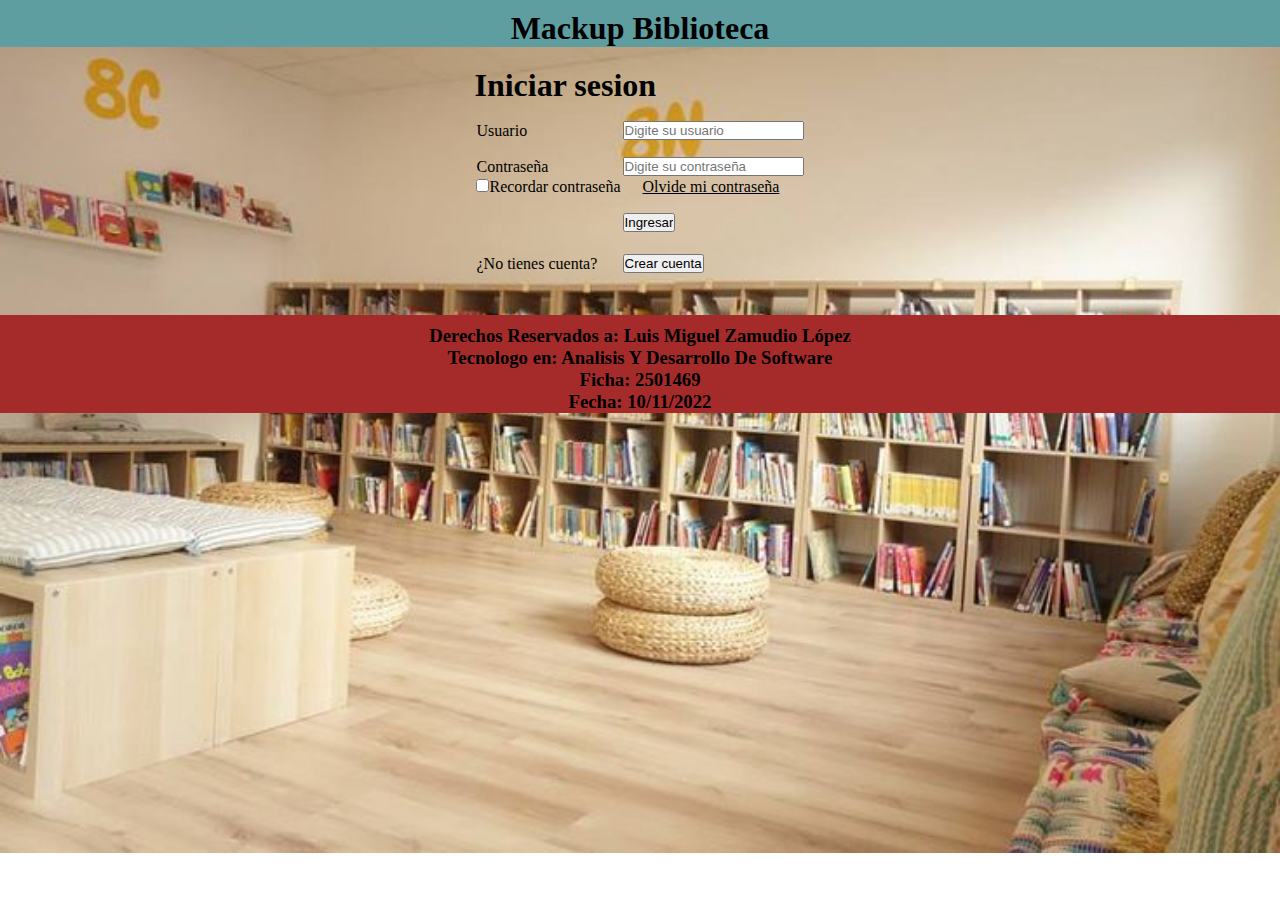
<file: index.html>
<!DOCTYPE html>
<html lang="en">

<head>
    <meta charset="UTF-8">
    <meta http-equiv="X-UA-Compatible" content="IE=edge">
    <meta name="viewport" content="width=device-width, initial-scale=1.0">
    <title>Inicio</title>
    <link rel="stylesheet" href="css/header.css">
    <link rel="stylesheet" href="css/footer.css">
    <link rel="stylesheet" href="css/configinicio.css">
</head>

<body>
    <header>
        <H1 id="header">Mackup Biblioteca</H1>
    </header>
    <div id="general">
        <div id="datos">
            <h1>Iniciar sesion</h1>
            <form action="" id="tabla">
                <table>
                    <tr>
                        <td class="espaciado">
                            <label for="">Usuario</label>
                        </td>
                        <td class="espaciado">
                            <input type="text" name="" id="" placeholder="Digite su usuario">
                        </td>
                    </tr>
                    <tr>
                        <td class="espaciado">
                            <label for="">Contraseña</label>
                        </td>
                        <td class="espaciado">
                            <input type="password" name="" id="" placeholder="Digite su contraseña">
                        </td>
                    </tr>
                    <Tr>
                        <td>
                            <input type="checkbox" name="" id="">Recordar contraseña
                        </td>
                        <td>
                            <label id="olvidar" for="">Olvide mi contraseña</label>
                        </td>
                    </Tr>
                    <tr>
                        <td class="espaciado"></td>
                        <td class="espaciado">
                            <a href="libros/Crear Libros.html"><input type="button" value="Ingresar"></a>
                        </td>
                    </tr>
                    <tr>
                        <td class="registro">
                            <label for="">¿No tienes cuenta?</label>
                        </td>
                        <td class="registro">
                            <input type="submit" value="Crear cuenta">
                        </td>
                    </tr>
                </table>
            </form>
        </div>
    </div>

    <footer>
        <h3>Derechos Reservados a: Luis Miguel Zamudio López</h3>
        <h3>Tecnologo en: Analisis Y Desarrollo De Software</h3>
        <h3>Ficha: 2501469</h3>
        <h3>Fecha: 10/11/2022</h3>
    </footer>
</body>

</html>
</file>
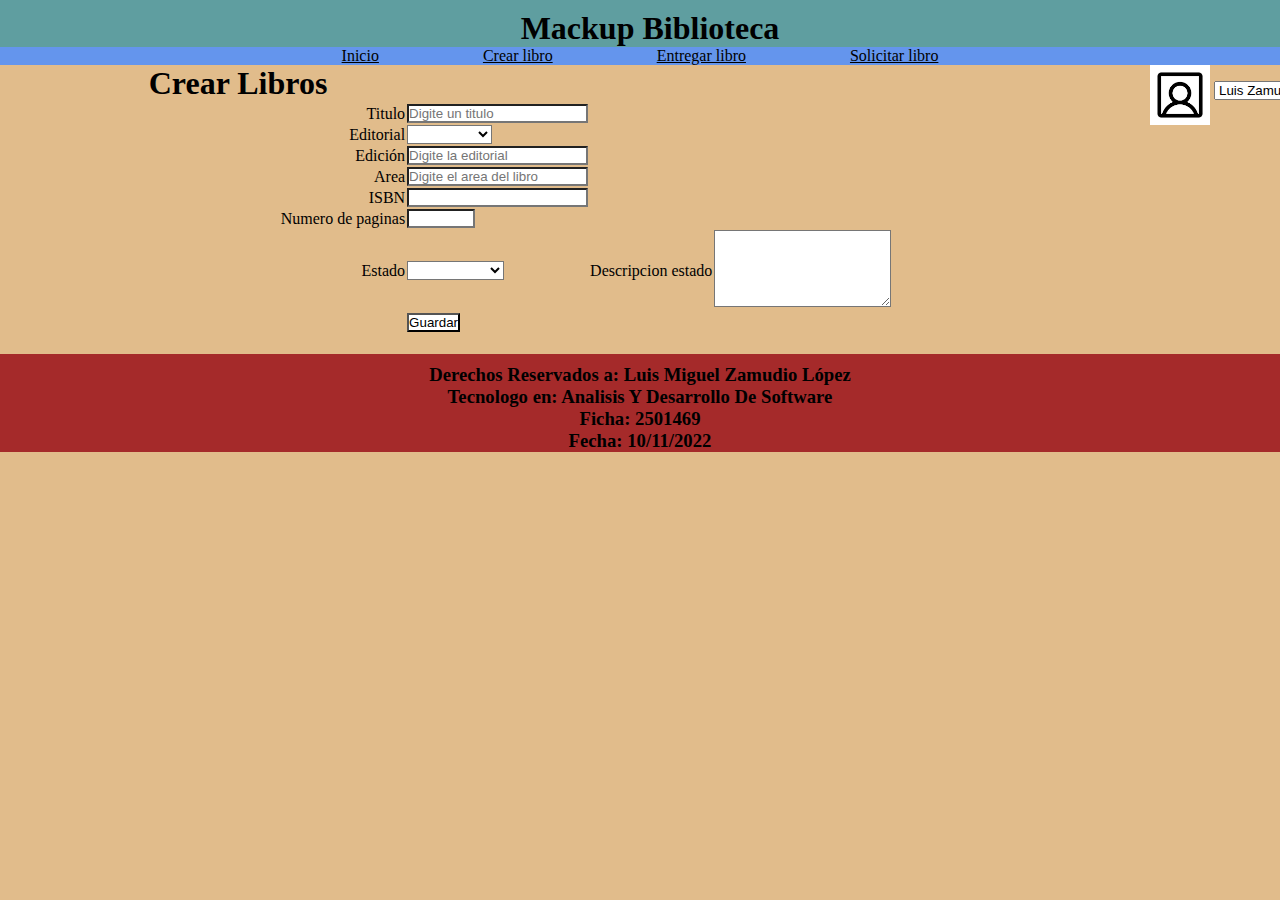
<file: libros/Crear Libros.html>
<!DOCTYPE html>
<html lang="en">

<head>
    <meta charset="UTF-8">
    <meta http-equiv="X-UA-Compatible" content="IE=edge">
    <meta name="viewport" content="width=device-width, initial-scale=1.0">
    <title>Crear Libros</title>
    <link rel="stylesheet" href="../css/config.css">
    <link rel="stylesheet" href="../css/header.css">
    <link rel="stylesheet" href="../css/footer.css">
    <link rel="stylesheet" href="../css/navegacion.css">
</head>

<body>
    <header>
        <H1 id="header">Mackup Biblioteca</H1>
    </header>
    <div id="navegacion">
        <nav>
            <a href="../index.html">Inicio</a>
            <a href="#">Crear libro</a>
            <a href="../libros/Entregar Libros.html">Entregar libro</a>
            <a href="../libros/Solicitar libros.html">Solicitar libro</a>
        </nav>
    </div>
    <div class="general">
        <div class="sesion">
            <input type="image" src="../img/icono inicio sesion.png" alt="" height="60px">
            <select name="" id="cierresesion">
                <option value="">Luis Zamudio</option>
                <option value="">Cerrar sesion</option>
            </select>
        </div>
        <div class="tabla">
            <h1>Crear Libros</h1>
            <form class="centrar">
                <table>
                    <!-- FILA 1 -->
                    <tr>
                        <td class="columna1">
                            <label for="">Titulo</label>
                        </td>
                        <td>
                            <input type="text" name="" id="fondo" placeholder="Digite un titulo"">
                        </td>
                    </tr>
                    <!-- FILA 2 -->
                    <tr>
                        <td class="columna1">
                            <label for="">Editorial</label>
                        </td>
                        <td>
                            <select name="" id="fondo">
                                <option value=""></option>
                                <option value="">Akantilado</option>
                                <option value="">Agular</option>
                                <option value="">Akar</option>
                                <option value="">Alba</option>
                                <option value="">Alianza</option>
                            </select>
                        </td>
                    </tr>
                    <!-- FILA 3 -->
                    <tr>
                        <td class="columna1">
                            <label for="">Edición</label>
                        </td>
                        <td>
                            <input type="text" name="" id="fondo" placeholder="Digite la editorial">
                        </td>
                    </tr>
                    <!-- FILA 4 -->
                    <tr>
                        <td class="columna1">
                            <label for="">Area</label>
                        </td>
                        <td>
                            <input type="text" name="" id="fondo" placeholder="Digite el area del libro">
                        </td>
                    </tr>
                    <!-- FILA 5 -->
                    <tr>
                        <td class="columna1">
                            <label for="">ISBN</label>
                        </td>
                        <td>
                            <input type="text" name="" id="fondo">
                        </td>
                    </tr>
                    <!-- FILA 6 -->
                    <tr>
                        <td class="columna1">
                            <label for="">Numero de paginas</label>
                        </td>
                        <td>
                            <input type="number" name="" id="fondo" min="28" max="3000" step="10">
                        </td>
                    </tr>
                    <!-- FILA 7 -->
                    <tr>
                        <td class="columna1">
                            <label for="">Estado</label>
                        </td>
                        <td>
                            <Select id="fondo">
                                <option value=""></option>
                                <option value="">Buen estado</option>
                                <option value="">Mal estado</option>
                            </Select>
                        </td>
                        <td>
                            <label for="">Descripcion estado</label>
                        </td>
                        <td>
                            <textarea name="" id="fondo" cols="20" rows="5"></textarea>
                        </td>
                    </tr>
                    <tr>
                        <td></td>
                        <td>
                          <input id="fondo" type="submit" value="Guardar">
                        </td>
                    </tr>
                </table>
            </form>
        </div>
    </div>
    <footer>
        <h3>Derechos Reservados a: Luis Miguel Zamudio López</h3>
        <h3>Tecnologo en: Analisis Y Desarrollo De Software</h3>
        <h3>Ficha: 2501469</h3>
        <h3>Fecha: 10/11/2022</h3>
    </footer>
</body>

</html>
</file>
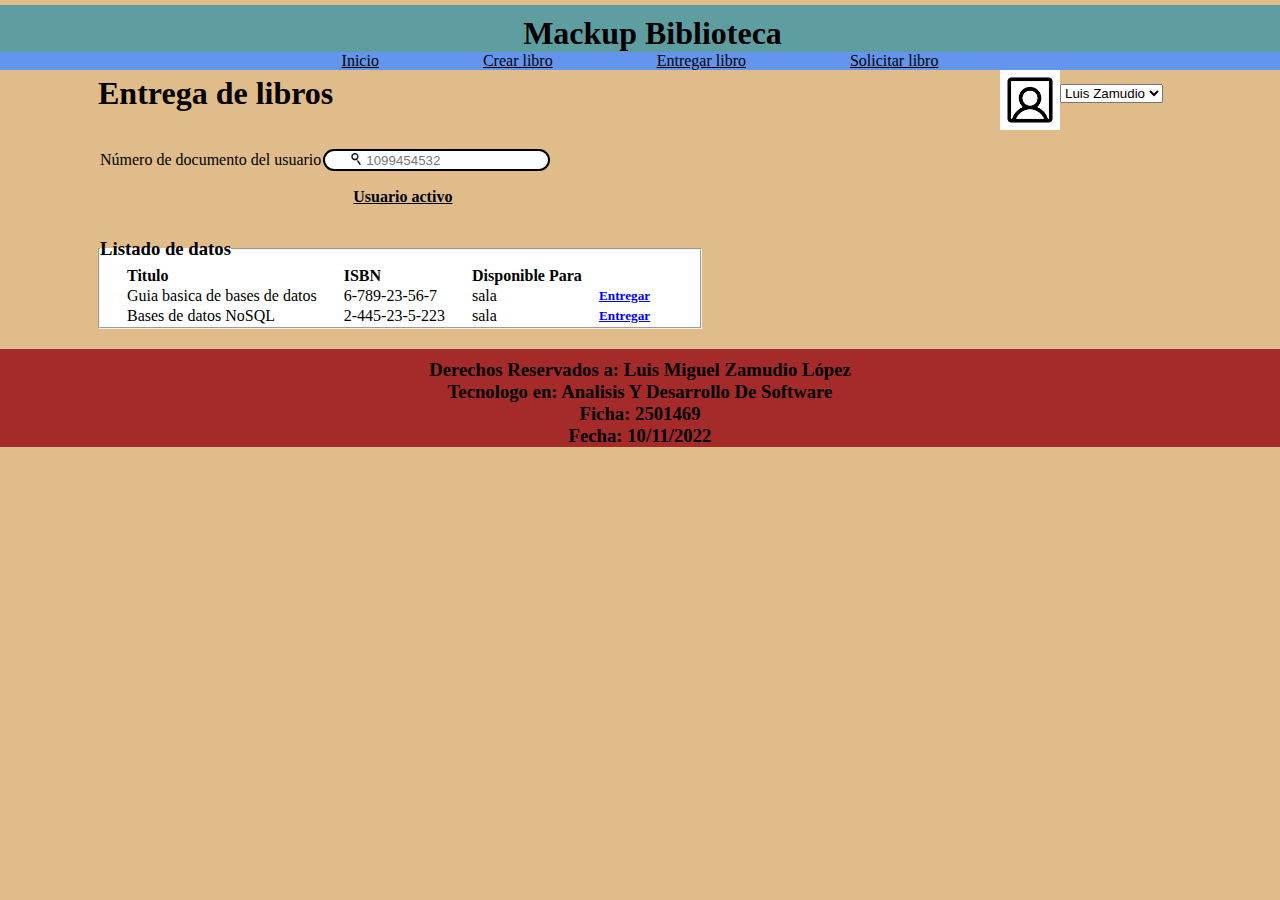
<file: libros/Entregar Libros.html>
<!DOCTYPE html>
<html lang="en">

<head>
    <meta charset="UTF-8">
    <meta http-equiv="X-UA-Compatible" content="IE=edge">
    <meta name="viewport" content="width=device-width, initial-scale=1.0">
    <title>Entregar Libros</title>
    <link rel="stylesheet" href="../css/config2.css">
    <link rel="stylesheet" href="../css/configH.css">
    <link rel="stylesheet" href="../css/header.css">
    <link rel="stylesheet" href="../css/footer.css">
    <link rel="stylesheet" href="../css/navegacion.css">
</head>

<body>
    <header>
        <H1 id="header">Mackup Biblioteca</H1>
    </header>
    <div id="navegacion">
        <nav>
            <a href="../index.html">Inicio</a>
            <a href="../libros/Crear Libros.html">Crear libro</a>
            <a href="#">Entregar libro</a>
            <a href="../libros/Solicitar libros.html">Solicitar libro</a>
        </nav>
    </div>
    <div class="divgen">
        <div class="sesion">
            <input type="image" src="../img/icono inicio sesion.png" alt="" height="60px">
            <select name="" id="cierresesion">
                <option value="">Luis Zamudio</option>
                <option value="">Cerrar sesion</option>
            </select>
        </div>
        <div class="Table">
            <h1>Entrega de libros</h1>
            <!-- Barra De Busqueda -->
            <form class="general">
                <table>
                    <tr>
                        <td>
                            <label for="">Número de documento del usuario</label>
                        </td>
                        <td class="columna2">
                            <input type="image" src="../img/img.png" alt="" height="12px">
                            <input type="text" name="" id="borde" placeholder="1099454532">
                        </td>
                    </tr>
                    <tr>
                        <td></td>
                        <td>
                            <h4 id="subrayar">Usuario activo</h4>
                        </td>
                    </tr>
                </table>
            </form>
            <!-- Listado de libros -->
            <fieldset>
                <legend><h3>Listado de datos</h3></legend>
                <form class="secundario">
                    <table>
                        <tr>
                            <td>
                                <label for="">
                                    <h4>Titulo</h4>
                                </label>
                            </td>
                            <td>
                                <label for="">
                                    <h4>ISBN</h4>
                                </label>
                            </td>
                            <td colspan="2">
                                <label for="">
                                    <h4>Disponible Para</h4>
                                </label>
                            </td>
                        </tr>

                        <tr class="segundo">
                            <td>
                                <label for="">Guia basica de bases de datos</label>
                            </td>
                            <td>
                                <label for="">6-789-23-56-7</label>
                            </td>
                            <td>
                                <label for="">sala</label>
                            </td>
                            <td>
                                <label for="">
                                    <h5>Entregar</h5>
                                </label>
                            </td>
                        </tr>

                        <tr>
                            <td>
                                <label for="">Bases de datos NoSQL</label>
                            </td>
                            <td>
                                <label for="">2-445-23-5-223</label>
                            </td>
                            <td>
                                <label for="">sala</label>
                            </td>
                            <td>
                                <label for="">
                                    <h5>Entregar</h5>
                                </label>
                            </td>
                        </tr>
                    </table>
                </form>
            </fieldset>
        </div>
    </div>
    <footer>
        <h3>Derechos Reservados a: Luis Miguel Zamudio López</h3>
        <h3>Tecnologo en: Analisis Y Desarrollo De Software</h3>
        <h3>Ficha: 2501469</h3>
        <h3>Fecha: 10/11/2022</h3>
    </footer>
    </div>
</body>

</html>
</file>
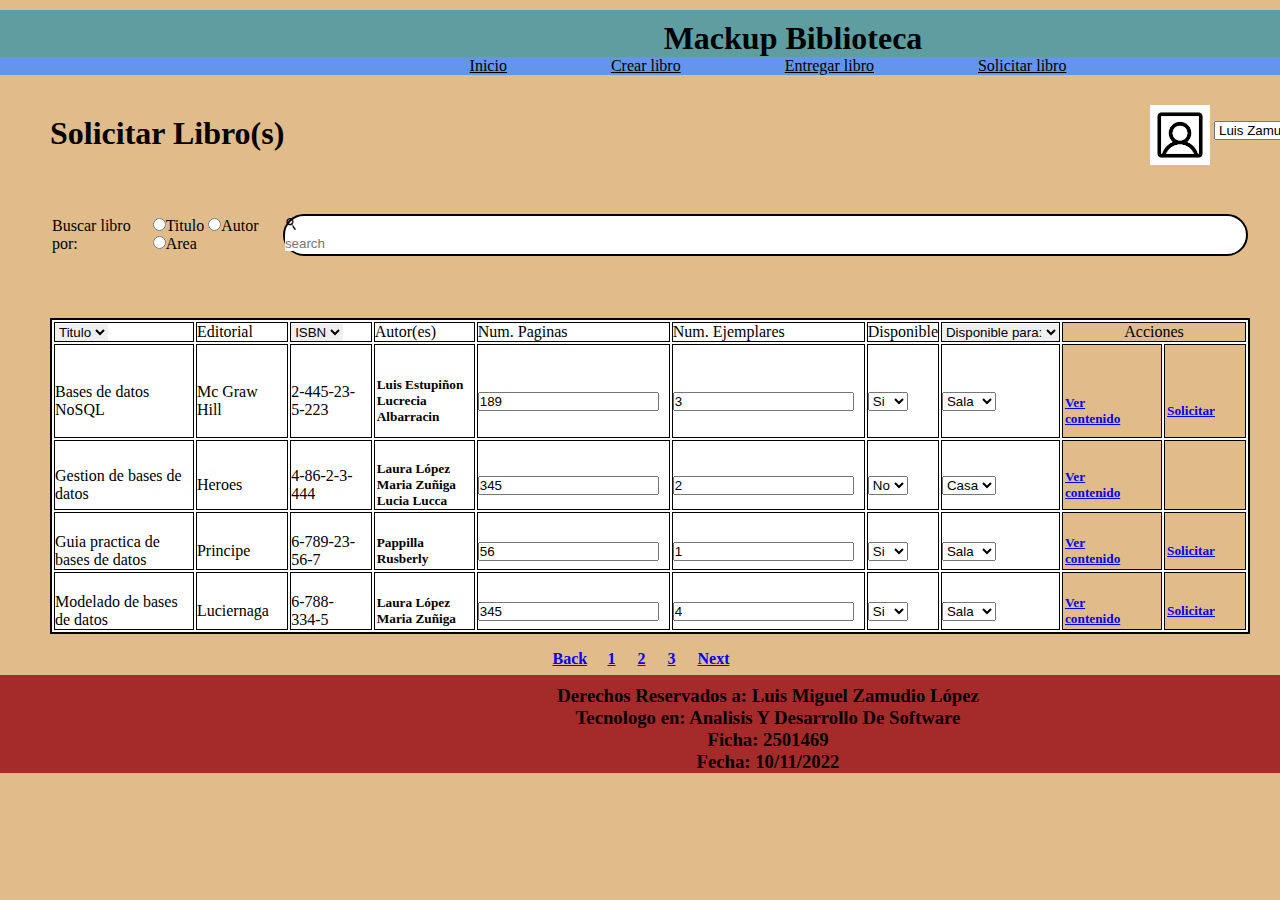
<file: libros/Solicitar libros.html>
<!DOCTYPE html>
<html lang="en">

<head>
    <meta charset="UTF-8">
    <meta http-equiv="X-UA-Compatible" content="IE=edge">
    <meta name="viewport" content="width=device-width, initial-scale=1.0">
    <title>Solicitar Libros</title>
    <link rel="stylesheet" href="../css/configsolicitarlibros.css">
</head>

<body>
    <header>
        <H1 id="header">Mackup Biblioteca</H1>
    </header>
    <div id="navegacion">
        <nav>
            <a href="../index.html">Inicio</a>
            <a href="../libros/Crear Libros.html">Crear libro</a>
            <a href="../libros/Entregar Libros.html">Entregar libro</a>
            <a href="#">Solicitar libro</a>
        </nav>
    </div>
    <div class="general">
        <div class="sesion">
            <input type="image" src="../img/icono inicio sesion.png" alt="" height="60px">
            <select name="" id="cierresesion">
                <option value="">Luis Zamudio</option>
                <option value="">Cerrar sesion</option>
            </select>
        </div>

        <div class="tabla">
            <H1>Solicitar Libro(s)</H1>
            <!-- Tabla 1 barra de busqueda -->
            <form action="">
                <table class="busquedas">
                    <Tr>
                        <td class="barra">
                            <label for="">Buscar libro por:</label>
                        </td>
                        <td class="barra">
                            <input type="radio" name="Datos" id="Especificos">Titulo
                            <input type="radio" name="Datos" id="Especificos">Autor
                            <input type="radio" name="Datos" id="Especificos">Area
                        </td>
                        <td class="barrabusqueda">
                            <input type="image" src="../img/img.png" alt="" height="12px">
                            <input type="text" name="" id="orilla" placeholder="search" size="116px">
                        </td>
                    </Tr>
                </table>
            </form>
            <!-- Tabla 2 datos  -->
            <form action="">
                <table class="datos" border="2px" bordercolor="black">
                    <!-- fila 1 -->
                    <tr>
                        <td>
                            <select name="" id="desplegable">
                                <option value="">Titulo</option>
                            </select>
                        </td>
                        <td>
                            <label for="">Editorial</label>
                        </td>
                        <td>
                            <select name="" id="desplegable">
                                <option value=> ISBN </option>
                            </select>
                        </td>
                        <td>
                            <label for="">Autor(es)</label>
                        </td>
                        <td>
                            <label for="">Num. Paginas</label>
                        </td>
                        <td>
                            <label for="">Num. Ejemplares</label>
                        </td>
                        <td>
                            <label for="">Disponible</label>
                        </td>
                        <td>
                            <select name="" id="desplegable">
                                <option value="">Disponible para:</option>
                            </select>
                        </td>
                        <td class="sinrelleno" id="acciones" colspan="2">
                            <label for="">Acciones</label>
                        </td>
                    </tr>
                    <!-- fila 2 -->
                    <tr class="esquema" rowspan="2">
                        <td>
                            <label for="">Bases de datos NoSQL</label>
                        </td>
                        <td>
                            <label for="">Mc Graw Hill</label>
                        </td>
                        <td>
                            <label for="">2-445-23-5-223</label>
                        </td>
                        <td>
                            <label for="">
                                <h5>Luis Estupiñon</h5>
                                <h5>Lucrecia Albarracin</h5>
                            </label>

                        </td>
                        <td>
                            <input type="number" name="" id="" value="189" step="10">
                        </td>
                        <td>
                            <input type="number" name="" id="" value="3" step="10">
                        </td>
                        <td>
                            <select name="" id="">
                                <option value="">Si</option>
                                <option value="">No</option>
                            </select>
                        </td>
                        <td>
                            <select name="" id="">
                                <option value="">Sala</option>
                                <option value="">Casa</option>
                            </select>
                        </td>
                        <td class="sinrelleno">
                            <h5 id="solo">Ver contenido</h5>
                        </td>
                        <td class="sinrelleno">
                            <h5 id="solo">Solicitar</h5>
                        </td>
                    </tr>
                    <!-- fila 3 -->
                    <tr class="esquema" rowspan="3">
                        <td>
                            <label for="">Gestion de bases de datos</label>
                        </td>
                        <td>
                            <label for="">Heroes</label>
                        </td>
                        <td>
                            <label for="">4-86-2-3-444</label>
                        </td>
                        <td>
                            <label for="">
                                <h5>Laura López</h5>
                                <h5>Maria Zuñiga</h5>
                                <h5>Lucia Lucca</h5>
                            </label>
                        </td>
                        <td>
                            <input type="number" name="" id="" value="345" step="10">
                        </td>
                        <td>
                            <input type="number" name="" id="" value="2" step="10">
                        </td>
                        <td>
                            <select name="" id="">
                                <option value="">No</option>
                                <option value="">Si</option>
                            </select>
                        </td>
                        <td>
                            <select name="" id="">
                                <option value="">Casa</option>
                                <option value="">Sala</option>
                            </select>
                        </td>
                        <td class="sinrelleno">
                            <h5 class="resalto">Ver contenido</h5>
                        </td>
                        <td class="sinrelleno"></td>
                    </tr>
                    <!-- fila 4 -->
                    <tr class="esquema">
                        <td>
                            <label for="">Guia practica de bases de datos</label>
                        </td>
                        <td>
                            <label for="">Principe</label>
                        </td>
                        <td>
                            <label for="">6-789-23-56-7</label>
                        </td>
                        <td>
                            <label for="">
                                <h5>Pappilla Rusberly</h5>
                            </label>
                        </td>
                        <td>
                            <input type="number" name="" id="" value="56" step="10">
                        </td>
                        <td>
                            <input type="number" name="" id="" value="1" step="10">
                        </td>
                        <td>
                            <select name="" id="">
                                <option value="">Si</option>
                                <option value="">No</option>
                            </select>
                        </td>
                        <td>
                            <select name="" id="">
                                <option value="">Sala</option>
                                <option value="">Casa</option>
                            </select>
                        </td>
                        <td class="sinrelleno">
                            <h5 class="resalto">Ver contenido</h5>
                        </td>
                        <td class="sinrelleno">
                            <h5 class="resalto">Solicitar</h5>
                        </td>
                    </tr>
                    <!-- fila 5 -->
                    <tr class="esquema" rowspan="2">
                        <td>
                            <label for="">Modelado de bases de datos</label>
                        </td>
                        <td>
                            <label for="">Luciernaga</label>
                        </td>
                        <td>
                            <label for="">6-788-334-5</label>
                        </td>
                        <td>
                            <label for="">
                                <h5>Laura López</h5>
                                <h5>Maria Zuñiga</h5>
                            </label>
                        </td>
                        <td>
                            <input type="number" name="" id="" value="345" step="10">
                        </td>
                        <td>
                            <input type="number" name="" id="" value="4" step="10">
                        </td>
                        <td>
                            <select name="" id="">
                                <option value="">Si</option>
                                <option value="">No</option>
                            </select>
                        </td>
                        <td>
                            <select name="" id="">
                                <option value="">Sala</option>
                                <option value="">Casa</option>
                            </select>
                        </td>
                        <td class="sinrelleno">
                            <h5 class="resalto">Ver contenido</h5>
                        </td>
                        <td class="sinrelleno">
                            <h5 class="resalto">Solicitar</h5>
                        </td>
                    </tr>
                </table>
            </form>
        </div>
        <!-- Tabla 3 de acciones -->
        <div class="tablatres">
            <form action="">
                <table>





                </table>
            </form>
        </div>
        <div id="numeracion">
            <div>
                <h4 class="resalto">Back</h4>
            </div>
            <div>
                <h4 class="resalto">1</h4>
            </div>
            <div>
                <h4 class="resalto">2</h4>
            </div>
            <div>
                <h4 class="resalto">3</h4>
            </div>
            <div>
                <h4 class="resalto">Next</h4>
            </div>
        </div>
    </div>
    <footer>
        <h3>Derechos Reservados a: Luis Miguel Zamudio López</h3>
        <h3>Tecnologo en: Analisis Y Desarrollo De Software</h3>
        <h3>Ficha: 2501469</h3>
        <h3>Fecha: 10/11/2022</h3>
    </footer>
</body>

</html>
</file>
<file: css/header.css>
header{
    background-color: cadetblue;
    text-align: center;
    height: auto;
    width: 100%;
}
#header{
    color: black;
    padding-top: 10px;
}
</file>
<file: css/footer.css>
*{
    padding: 0;
    margin: 0;
}
footer{
    background-color: brown;
    text-align: center;
    height: auto;
    padding-top: 10px;
    margin-top: 20px;
    width: 100%;
}
</file>
<file: css/configinicio.css>
*{
    margin: 0px;
    padding: 0px;
}
#general{
    justify-content: center;
    display: grid;
}
#datos{
    margin: 20px;
}
.espaciado{
    padding-top: 15px;
}
body{
    background-image: url("../img/fondo\ biblioteca.jpg");
    background-repeat: no-repeat;
    background-size:  100%;
}
#olvidar{
    text-decoration: underline;
    padding-left: 20px;
}
.registro{
    padding-top: 20px;
}
</file>
<file: css/config.css>
.columna1{
    text-align: right;
}
.centrar{
    position: relative;
    left: 150px;
}
h1{
    padding-left: 20px;
}
.general{
    display: grid;
    grid-template-columns: auto auto;
    width: 1000px;
}
.sesion{
    position: relative;
    left: 1150px;
    height: 70px;
    width: 170px;
}
.tabla{
    position: relative;
    right: 149px;
}
#cierresesion{
    position: relative;
    bottom: 30px;
}
body{
    background-color: rgba(220, 176, 118, 0.848);
}
#fondo{
    background-color: white;
}
</file>
<file: css/navegacion.css>
#navegacion{
    text-align: center;
    background-color: cornflowerblue;;
    width: 100%;
}
a{
    color: black;
    padding: 50px;
}
</file>
<file: css/config2.css>
.columna2{
    border: 2px solid black;
    border-radius: 30px 30px 30px 30px;
    padding-right: 5px;
    background-color: white;
}
#borde{
    border: none;
}
h1{
    margin-top: 5px;
    padding-left: 25px;
}
.divgen{
    display: grid;
    grid-template-columns: auto auto;
    width: 1000px;
}
.sesion{
    position: relative;
    left: 1000px;
    height: 70px;
    width: 150px;
}
.Table{
    position: relative;
    right: 200px;
}
#cierresesion{
    position: relative;
    left: 60px;
    bottom: 50px;
}
body{
    background-color: rgba(220, 176, 118, 0.848);
}
</file>
<file: css/configH.css>
*{
    margin: 0;
    padding: 0;
}
#subrayar{
    text-decoration: underline;
    padding-left: 5px;
    padding-top: 15px;
    padding-bottom: 15px;
}
H5{
    text-decoration: underline;
    color: blue;
    padding-left: 75px;
}
td{
    padding-left: 25px;
}
.general{
    margin-top: 35px;
    margin-bottom: 15px;;
}
.secundario{
    margin-top: 5px;
}
fieldset{
    position: relative;
    left: 25px;
    width: 600px;
    background-color: white;
}
</file>
<file: css/configsolicitarlibros.css>
*{
    margin: 0;
    padding: 0;
}
.barrabusqueda{
    border: 2px solid black;
    border-radius: 30px 30px 30px 30px;
    padding-right: 5px;
    padding-bottom: 2px;
    background-color: white;
}
#orilla{
    border: none;
}
.barra{
    padding-right: 10px;
}
.busquedas{
    margin-top: 60px;
    margin-bottom: 60px;
    margin-left: 50px;
}
#desplegable{
    border: none;
}
.resalto{
    color: blue;
    text-decoration: underline;
    padding-right: 20px;;
}
#acciones{
    text-align: center;
}
.esquema>td{
    padding-top: 20px;
    padding-right: 10px;
}
.datos{
    margin-left: 50px;
    background-color: white;
}
h1{
    margin-top: 10px;
    margin-left: 50px;
}
.sesion{
    position: relative;
    left: 1150px;
    height: 70px;
    width: 170px;
}
#cierresesion{
    position: relative;
    bottom: 30px;
}
.tabla{
    position: absolute;
    right: 30px;
}
#numeracion{
    justify-content: center;
    display: grid;
    grid-template-columns: 55px 30px 30px 30px 30px;
    padding-bottom: 10px;
    position: absolute;
    top: 650px;
    left: 0px;
    right: 0px;
    bottom: 0px;
}
.general{
    margin-top: 30px;
    width: 1450px;
    display: grid;
    grid-template-columns: auto auto;
    height: 550px;
}
body{
    background-color: rgba(220, 176, 118, 0.848);;
}
.esquemas>td{
    padding-top: 35px;
    padding-right: 10px;
    padding-bottom: 2px;
}
h5{
    padding-left: 2px;
}
#solo{
    color: blue;
    text-decoration: underline;
    padding-right: 20px;;
    padding-top: 30px;
    padding-bottom: 10px;
}
#navegacion{
    text-align: center;
    background-color: cornflowerblue;;
    width: 120%;
}
a{
    color: black;
    padding: 50px;
}
header{
    background-color: cadetblue;
    text-align: center;
    height: auto;
    width: 120%;
} 
#header{
    color: black;
    padding-top: 10px;
}
*{
    padding: 0;
    margin: 0;
}
footer{
    background-color: brown;
    text-align: center;
    height: auto;
    padding-top: 10px;
    margin-top: 20px;
    width: 120%;
}
.sinrelleno{
    background-color: rgba(220, 176, 118, 0.848);;
    border: none solid rgba(220, 176, 118, 0.848);;
}
</file>
